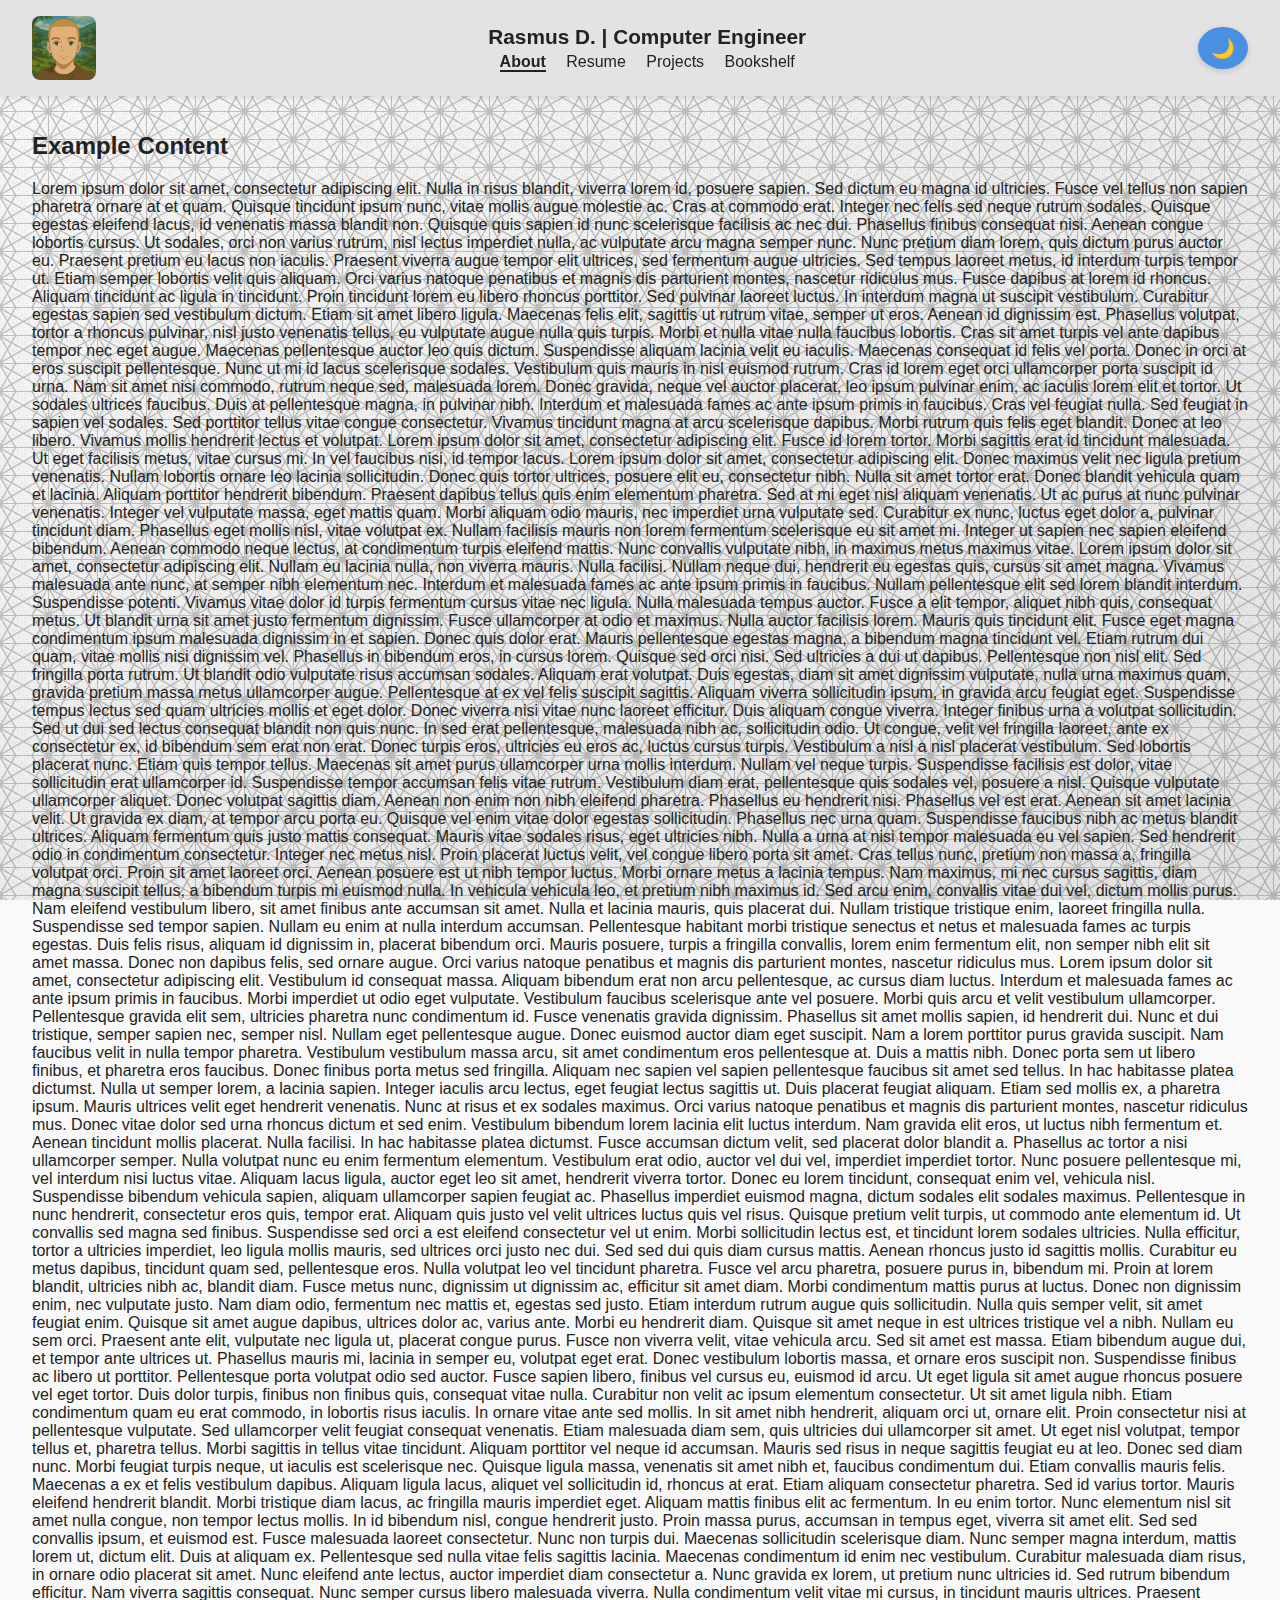
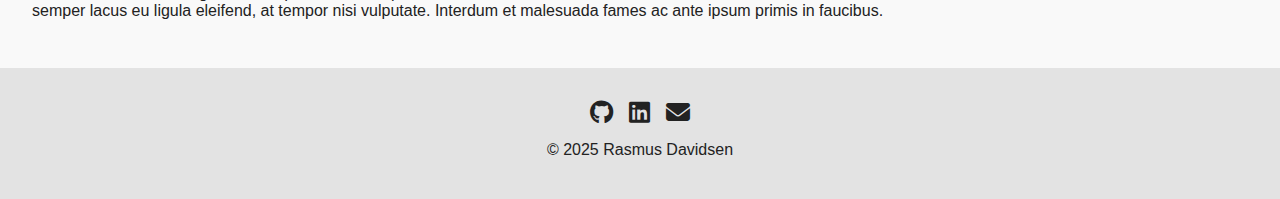
<file: about.html>
<!doctype html>
<html lang="en">
  <head>
    <script>
      (function () {
        const savedTheme = localStorage.getItem("theme");
        const prefersDark = window.matchMedia(
          "(prefers-color-scheme: dark)",
        ).matches;
        if (savedTheme === "dark" || (!savedTheme && prefersDark)) {
          document.documentElement.classList.add("dark-mode");
        }
      })();
    </script>

    <meta charset="UTF-8" />
    <title>Home</title>
    <link rel="stylesheet" href="style.css" />
    <link
      rel="stylesheet"
      href="https://cdnjs.cloudflare.com/ajax/libs/font-awesome/6.4.0/css/all.min.css"
    />
  </head>
  <body>
    <div class="page-wrapper">
      <header class="site-header">
        <img src="pfp.jpg" alt="Rasmus D." class="logo" />
        <div class="header-content">
          <h1>Rasmus D. | Computer Engineer</h1>
          <nav class="site-nav">
            <a href="about.html" class="active">About</a>
            <a href="resume.html">Resume</a>
            <a href="projects.html">Projects</a>
            <a href="books.html">Bookshelf</a>
          </nav>
        </div>
        <button id="theme-toggle">🌙</button>
      </header>

      <main>
        <h2>Example Content</h2>

        Lorem ipsum dolor sit amet, consectetur adipiscing elit. Nulla in risus
        blandit, viverra lorem id, posuere sapien. Sed dictum eu magna id
        ultricies. Fusce vel tellus non sapien pharetra ornare at et quam.
        Quisque tincidunt ipsum nunc, vitae mollis augue molestie ac. Cras at
        commodo erat. Integer nec felis sed neque rutrum sodales. Quisque
        egestas eleifend lacus, id venenatis massa blandit non. Quisque quis
        sapien id nunc scelerisque facilisis ac nec dui. Phasellus finibus
        consequat nisi. Aenean congue lobortis cursus. Ut sodales, orci non
        varius rutrum, nisl lectus imperdiet nulla, ac vulputate arcu magna
        semper nunc. Nunc pretium diam lorem, quis dictum purus auctor eu.
        Praesent pretium eu lacus non iaculis. Praesent viverra augue tempor
        elit ultrices, sed fermentum augue ultricies. Sed tempus laoreet metus,
        id interdum turpis tempor ut. Etiam semper lobortis velit quis aliquam.
        Orci varius natoque penatibus et magnis dis parturient montes, nascetur
        ridiculus mus. Fusce dapibus at lorem id rhoncus. Aliquam tincidunt ac
        ligula in tincidunt. Proin tincidunt lorem eu libero rhoncus porttitor.
        Sed pulvinar laoreet luctus. In interdum magna ut suscipit vestibulum.
        Curabitur egestas sapien sed vestibulum dictum. Etiam sit amet libero
        ligula. Maecenas felis elit, sagittis ut rutrum vitae, semper ut eros.
        Aenean id dignissim est. Phasellus volutpat, tortor a rhoncus pulvinar,
        nisl justo venenatis tellus, eu vulputate augue nulla quis turpis. Morbi
        et nulla vitae nulla faucibus lobortis. Cras sit amet turpis vel ante
        dapibus tempor nec eget augue. Maecenas pellentesque auctor leo quis
        dictum. Suspendisse aliquam lacinia velit eu iaculis. Maecenas consequat
        id felis vel porta. Donec in orci at eros suscipit pellentesque. Nunc ut
        mi id lacus scelerisque sodales. Vestibulum quis mauris in nisl euismod
        rutrum. Cras id lorem eget orci ullamcorper porta suscipit id urna. Nam
        sit amet nisi commodo, rutrum neque sed, malesuada lorem. Donec gravida,
        neque vel auctor placerat, leo ipsum pulvinar enim, ac iaculis lorem
        elit et tortor. Ut sodales ultrices faucibus. Duis at pellentesque
        magna, in pulvinar nibh. Interdum et malesuada fames ac ante ipsum
        primis in faucibus. Cras vel feugiat nulla. Sed feugiat in sapien vel
        sodales. Sed porttitor tellus vitae congue consectetur. Vivamus
        tincidunt magna at arcu scelerisque dapibus. Morbi rutrum quis felis
        eget blandit. Donec at leo libero. Vivamus mollis hendrerit lectus et
        volutpat. Lorem ipsum dolor sit amet, consectetur adipiscing elit. Fusce
        id lorem tortor. Morbi sagittis erat id tincidunt malesuada. Ut eget
        facilisis metus, vitae cursus mi. In vel faucibus nisi, id tempor lacus.
        Lorem ipsum dolor sit amet, consectetur adipiscing elit. Donec maximus
        velit nec ligula pretium venenatis. Nullam lobortis ornare leo lacinia
        sollicitudin. Donec quis tortor ultrices, posuere elit eu, consectetur
        nibh. Nulla sit amet tortor erat. Donec blandit vehicula quam et
        lacinia. Aliquam porttitor hendrerit bibendum. Praesent dapibus tellus
        quis enim elementum pharetra. Sed at mi eget nisl aliquam venenatis. Ut
        ac purus at nunc pulvinar venenatis. Integer vel vulputate massa, eget
        mattis quam. Morbi aliquam odio mauris, nec imperdiet urna vulputate
        sed. Curabitur ex nunc, luctus eget dolor a, pulvinar tincidunt diam.
        Phasellus eget mollis nisl, vitae volutpat ex. Nullam facilisis mauris
        non lorem fermentum scelerisque eu sit amet mi. Integer ut sapien nec
        sapien eleifend bibendum. Aenean commodo neque lectus, at condimentum
        turpis eleifend mattis. Nunc convallis vulputate nibh, in maximus metus
        maximus vitae. Lorem ipsum dolor sit amet, consectetur adipiscing elit.
        Nullam eu lacinia nulla, non viverra mauris. Nulla facilisi. Nullam
        neque dui, hendrerit eu egestas quis, cursus sit amet magna. Vivamus
        malesuada ante nunc, at semper nibh elementum nec. Interdum et malesuada
        fames ac ante ipsum primis in faucibus. Nullam pellentesque elit sed
        lorem blandit interdum. Suspendisse potenti. Vivamus vitae dolor id
        turpis fermentum cursus vitae nec ligula. Nulla malesuada tempus auctor.
        Fusce a elit tempor, aliquet nibh quis, consequat metus. Ut blandit urna
        sit amet justo fermentum dignissim. Fusce ullamcorper at odio et
        maximus. Nulla auctor facilisis lorem. Mauris quis tincidunt elit. Fusce
        eget magna condimentum ipsum malesuada dignissim in et sapien. Donec
        quis dolor erat. Mauris pellentesque egestas magna, a bibendum magna
        tincidunt vel. Etiam rutrum dui quam, vitae mollis nisi dignissim vel.
        Phasellus in bibendum eros, in cursus lorem. Quisque sed orci nisi. Sed
        ultricies a dui ut dapibus. Pellentesque non nisl elit. Sed fringilla
        porta rutrum. Ut blandit odio vulputate risus accumsan sodales. Aliquam
        erat volutpat. Duis egestas, diam sit amet dignissim vulputate, nulla
        urna maximus quam, gravida pretium massa metus ullamcorper augue.
        Pellentesque at ex vel felis suscipit sagittis. Aliquam viverra
        sollicitudin ipsum, in gravida arcu feugiat eget. Suspendisse tempus
        lectus sed quam ultricies mollis et eget dolor. Donec viverra nisi vitae
        nunc laoreet efficitur. Duis aliquam congue viverra. Integer finibus
        urna a volutpat sollicitudin. Sed ut dui sed lectus consequat blandit
        non quis nunc. In sed erat pellentesque, malesuada nibh ac, sollicitudin
        odio. Ut congue, velit vel fringilla laoreet, ante ex consectetur ex, id
        bibendum sem erat non erat. Donec turpis eros, ultricies eu eros ac,
        luctus cursus turpis. Vestibulum a nisl a nisl placerat vestibulum. Sed
        lobortis placerat nunc. Etiam quis tempor tellus. Maecenas sit amet
        purus ullamcorper urna mollis interdum. Nullam vel neque turpis.
        Suspendisse facilisis est dolor, vitae sollicitudin erat ullamcorper id.
        Suspendisse tempor accumsan felis vitae rutrum. Vestibulum diam erat,
        pellentesque quis sodales vel, posuere a nisl. Quisque vulputate
        ullamcorper aliquet. Donec volutpat sagittis diam. Aenean non enim non
        nibh eleifend pharetra. Phasellus eu hendrerit nisi. Phasellus vel est
        erat. Aenean sit amet lacinia velit. Ut gravida ex diam, at tempor arcu
        porta eu. Quisque vel enim vitae dolor egestas sollicitudin. Phasellus
        nec urna quam. Suspendisse faucibus nibh ac metus blandit ultrices.
        Aliquam fermentum quis justo mattis consequat. Mauris vitae sodales
        risus, eget ultricies nibh. Nulla a urna at nisi tempor malesuada eu vel
        sapien. Sed hendrerit odio in condimentum consectetur. Integer nec metus
        nisl. Proin placerat luctus velit, vel congue libero porta sit amet.
        Cras tellus nunc, pretium non massa a, fringilla volutpat orci. Proin
        sit amet laoreet orci. Aenean posuere est ut nibh tempor luctus. Morbi
        ornare metus a lacinia tempus. Nam maximus, mi nec cursus sagittis, diam
        magna suscipit tellus, a bibendum turpis mi euismod nulla. In vehicula
        vehicula leo, et pretium nibh maximus id. Sed arcu enim, convallis vitae
        dui vel, dictum mollis purus. Nam eleifend vestibulum libero, sit amet
        finibus ante accumsan sit amet. Nulla et lacinia mauris, quis placerat
        dui. Nullam tristique tristique enim, laoreet fringilla nulla.
        Suspendisse sed tempor sapien. Nullam eu enim at nulla interdum
        accumsan. Pellentesque habitant morbi tristique senectus et netus et
        malesuada fames ac turpis egestas. Duis felis risus, aliquam id
        dignissim in, placerat bibendum orci. Mauris posuere, turpis a fringilla
        convallis, lorem enim fermentum elit, non semper nibh elit sit amet
        massa. Donec non dapibus felis, sed ornare augue. Orci varius natoque
        penatibus et magnis dis parturient montes, nascetur ridiculus mus. Lorem
        ipsum dolor sit amet, consectetur adipiscing elit. Vestibulum id
        consequat massa. Aliquam bibendum erat non arcu pellentesque, ac cursus
        diam luctus. Interdum et malesuada fames ac ante ipsum primis in
        faucibus. Morbi imperdiet ut odio eget vulputate. Vestibulum faucibus
        scelerisque ante vel posuere. Morbi quis arcu et velit vestibulum
        ullamcorper. Pellentesque gravida elit sem, ultricies pharetra nunc
        condimentum id. Fusce venenatis gravida dignissim. Phasellus sit amet
        mollis sapien, id hendrerit dui. Nunc et dui tristique, semper sapien
        nec, semper nisl. Nullam eget pellentesque augue. Donec euismod auctor
        diam eget suscipit. Nam a lorem porttitor purus gravida suscipit. Nam
        faucibus velit in nulla tempor pharetra. Vestibulum vestibulum massa
        arcu, sit amet condimentum eros pellentesque at. Duis a mattis nibh.
        Donec porta sem ut libero finibus, et pharetra eros faucibus. Donec
        finibus porta metus sed fringilla. Aliquam nec sapien vel sapien
        pellentesque faucibus sit amet sed tellus. In hac habitasse platea
        dictumst. Nulla ut semper lorem, a lacinia sapien. Integer iaculis arcu
        lectus, eget feugiat lectus sagittis ut. Duis placerat feugiat aliquam.
        Etiam sed mollis ex, a pharetra ipsum. Mauris ultrices velit eget
        hendrerit venenatis. Nunc at risus et ex sodales maximus. Orci varius
        natoque penatibus et magnis dis parturient montes, nascetur ridiculus
        mus. Donec vitae dolor sed urna rhoncus dictum et sed enim. Vestibulum
        bibendum lorem lacinia elit luctus interdum. Nam gravida elit eros, ut
        luctus nibh fermentum et. Aenean tincidunt mollis placerat. Nulla
        facilisi. In hac habitasse platea dictumst. Fusce accumsan dictum velit,
        sed placerat dolor blandit a. Phasellus ac tortor a nisi ullamcorper
        semper. Nulla volutpat nunc eu enim fermentum elementum. Vestibulum erat
        odio, auctor vel dui vel, imperdiet imperdiet tortor. Nunc posuere
        pellentesque mi, vel interdum nisi luctus vitae. Aliquam lacus ligula,
        auctor eget leo sit amet, hendrerit viverra tortor. Donec eu lorem
        tincidunt, consequat enim vel, vehicula nisl. Suspendisse bibendum
        vehicula sapien, aliquam ullamcorper sapien feugiat ac. Phasellus
        imperdiet euismod magna, dictum sodales elit sodales maximus.
        Pellentesque in nunc hendrerit, consectetur eros quis, tempor erat.
        Aliquam quis justo vel velit ultrices luctus quis vel risus. Quisque
        pretium velit turpis, ut commodo ante elementum id. Ut convallis sed
        magna sed finibus. Suspendisse sed orci a est eleifend consectetur vel
        ut enim. Morbi sollicitudin lectus est, et tincidunt lorem sodales
        ultricies. Nulla efficitur, tortor a ultricies imperdiet, leo ligula
        mollis mauris, sed ultrices orci justo nec dui. Sed sed dui quis diam
        cursus mattis. Aenean rhoncus justo id sagittis mollis. Curabitur eu
        metus dapibus, tincidunt quam sed, pellentesque eros. Nulla volutpat leo
        vel tincidunt pharetra. Fusce vel arcu pharetra, posuere purus in,
        bibendum mi. Proin at lorem blandit, ultricies nibh ac, blandit diam.
        Fusce metus nunc, dignissim ut dignissim ac, efficitur sit amet diam.
        Morbi condimentum mattis purus at luctus. Donec non dignissim enim, nec
        vulputate justo. Nam diam odio, fermentum nec mattis et, egestas sed
        justo. Etiam interdum rutrum augue quis sollicitudin. Nulla quis semper
        velit, sit amet feugiat enim. Quisque sit amet augue dapibus, ultrices
        dolor ac, varius ante. Morbi eu hendrerit diam. Quisque sit amet neque
        in est ultrices tristique vel a nibh. Nullam eu sem orci. Praesent ante
        elit, vulputate nec ligula ut, placerat congue purus. Fusce non viverra
        velit, vitae vehicula arcu. Sed sit amet est massa. Etiam bibendum augue
        dui, et tempor ante ultrices ut. Phasellus mauris mi, lacinia in semper
        eu, volutpat eget erat. Donec vestibulum lobortis massa, et ornare eros
        suscipit non. Suspendisse finibus ac libero ut porttitor. Pellentesque
        porta volutpat odio sed auctor. Fusce sapien libero, finibus vel cursus
        eu, euismod id arcu. Ut eget ligula sit amet augue rhoncus posuere vel
        eget tortor. Duis dolor turpis, finibus non finibus quis, consequat
        vitae nulla. Curabitur non velit ac ipsum elementum consectetur. Ut sit
        amet ligula nibh. Etiam condimentum quam eu erat commodo, in lobortis
        risus iaculis. In ornare vitae ante sed mollis. In sit amet nibh
        hendrerit, aliquam orci ut, ornare elit. Proin consectetur nisi at
        pellentesque vulputate. Sed ullamcorper velit feugiat consequat
        venenatis. Etiam malesuada diam sem, quis ultricies dui ullamcorper sit
        amet. Ut eget nisl volutpat, tempor tellus et, pharetra tellus. Morbi
        sagittis in tellus vitae tincidunt. Aliquam porttitor vel neque id
        accumsan. Mauris sed risus in neque sagittis feugiat eu at leo. Donec
        sed diam nunc. Morbi feugiat turpis neque, ut iaculis est scelerisque
        nec. Quisque ligula massa, venenatis sit amet nibh et, faucibus
        condimentum dui. Etiam convallis mauris felis. Maecenas a ex et felis
        vestibulum dapibus. Aliquam ligula lacus, aliquet vel sollicitudin id,
        rhoncus at erat. Etiam aliquam consectetur pharetra. Sed id varius
        tortor. Mauris eleifend hendrerit blandit. Morbi tristique diam lacus,
        ac fringilla mauris imperdiet eget. Aliquam mattis finibus elit ac
        fermentum. In eu enim tortor. Nunc elementum nisl sit amet nulla congue,
        non tempor lectus mollis. In id bibendum nisl, congue hendrerit justo.
        Proin massa purus, accumsan in tempus eget, viverra sit amet elit. Sed
        sed convallis ipsum, et euismod est. Fusce malesuada laoreet
        consectetur. Nunc non turpis dui. Maecenas sollicitudin scelerisque
        diam. Nunc semper magna interdum, mattis lorem ut, dictum elit. Duis at
        aliquam ex. Pellentesque sed nulla vitae felis sagittis lacinia.
        Maecenas condimentum id enim nec vestibulum. Curabitur malesuada diam
        risus, in ornare odio placerat sit amet. Nunc eleifend ante lectus,
        auctor imperdiet diam consectetur a. Nunc gravida ex lorem, ut pretium
        nunc ultricies id. Sed rutrum bibendum efficitur. Nam viverra sagittis
        consequat. Nunc semper cursus libero malesuada viverra. Nulla
        condimentum velit vitae mi cursus, in tincidunt mauris ultrices.
        Praesent semper lacus eu ligula eleifend, at tempor nisi vulputate.
        Interdum et malesuada fames ac ante ipsum primis in faucibus.
      </main>

      <script>
        const toggleBtn = document.getElementById("theme-toggle");
        const root = document.documentElement;

        // Apply saved theme from localStorage or system preference
        const savedTheme = localStorage.getItem("theme");
        const prefersDark = window.matchMedia(
          "(prefers-color-scheme: dark)",
        ).matches;

        if (savedTheme === "dark" || (!savedTheme && prefersDark)) {
          root.classList.add("dark-mode");
        }

        // Set the correct icon based on current theme
        toggleBtn.textContent = root.classList.contains("dark-mode")
          ? "☀️"
          : "🌙";

        // Toggle the theme and save the choice
        toggleBtn.addEventListener("click", () => {
          const darkNow = root.classList.toggle("dark-mode");
          localStorage.setItem("theme", darkNow ? "dark" : "light");
          toggleBtn.textContent = darkNow ? "☀️" : "🌙";
        });
      </script>

      <footer>
        <div class="social-icons">
          <a
            href="https://github.com/rdavid20"
            target="_blank"
            aria-label="GitHub"
          >
            <i class="fab fa-github icon-fa"></i>
          </a>

          <a
            href="https://linkedin.com/in/rasmus-hjollund-davidsen"
            target="_blank"
            aria-label="LinkedIn"
          >
            <i class="fab fa-linkedin icon-fa"></i>
          </a>

          <a
            href="mailto:rasmushdavidsen@mailbox.org"
            target="_blank"
            aria-label="Mail"
          >
            <i class="fa fa-envelope icon-fa"></i>
          </a>
        </div>
        <p>&copy; 2025 Rasmus Davidsen</p>
      </footer>
    </div>
  </body>
</html>
</file>
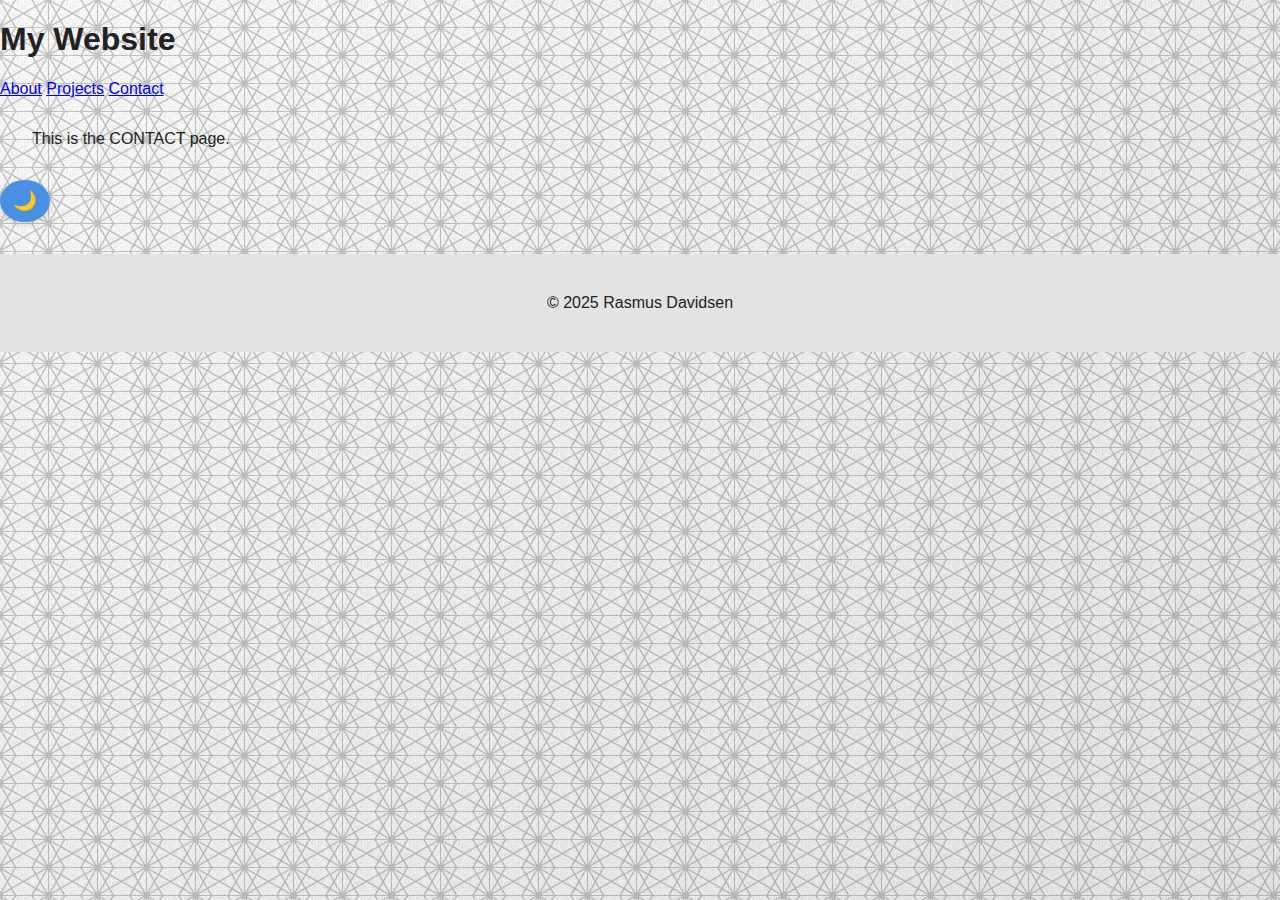
<file: contact.html>
<!doctype html>
<html lang="en">
  <head>
    <script>
      (function () {
        const savedTheme = localStorage.getItem("theme");
        const prefersDark = window.matchMedia(
          "(prefers-color-scheme: dark)",
        ).matches;
        if (savedTheme === "dark" || (!savedTheme && prefersDark)) {
          document.documentElement.classList.add("dark-mode");
        }
      })();
    </script>

    <meta charset="UTF-8" />
    <title>Home</title>
    <link rel="stylesheet" href="style.css" />
  </head>
  <body>
    <header>
      <div class="header-container">
        <h1>My Website</h1>
      </div>
      <nav>
        <a href="about.html">About</a>
        <a href="projects.html">Projects</a>
        <a href="contact.html" class="active">Contact</a>
      </nav>
    </header>

    <main>
      <p>This is the CONTACT page.</p>
    </main>

    <button id="theme-toggle" aria-label="Toggle dark mode">🌙</button>
    <script>
      const toggleBtn = document.getElementById("theme-toggle");
      const root = document.documentElement;

      // Apply saved theme from localStorage or system preference
      const savedTheme = localStorage.getItem("theme");
      const prefersDark = window.matchMedia(
        "(prefers-color-scheme: dark)",
      ).matches;

      if (savedTheme === "dark" || (!savedTheme && prefersDark)) {
        root.classList.add("dark-mode");
      }

      // Set the correct icon based on current theme
      toggleBtn.textContent = root.classList.contains("dark-mode")
        ? "☀️"
        : "🌙";

      // Toggle the theme and save the choice
      toggleBtn.addEventListener("click", () => {
        const darkNow = root.classList.toggle("dark-mode");
        localStorage.setItem("theme", darkNow ? "dark" : "light");
        toggleBtn.textContent = darkNow ? "☀️" : "🌙";
      });
    </script>

    <footer>
      <p>&copy; 2025 Rasmus Davidsen</p>
    </footer>
  </body>
</html>
</file>
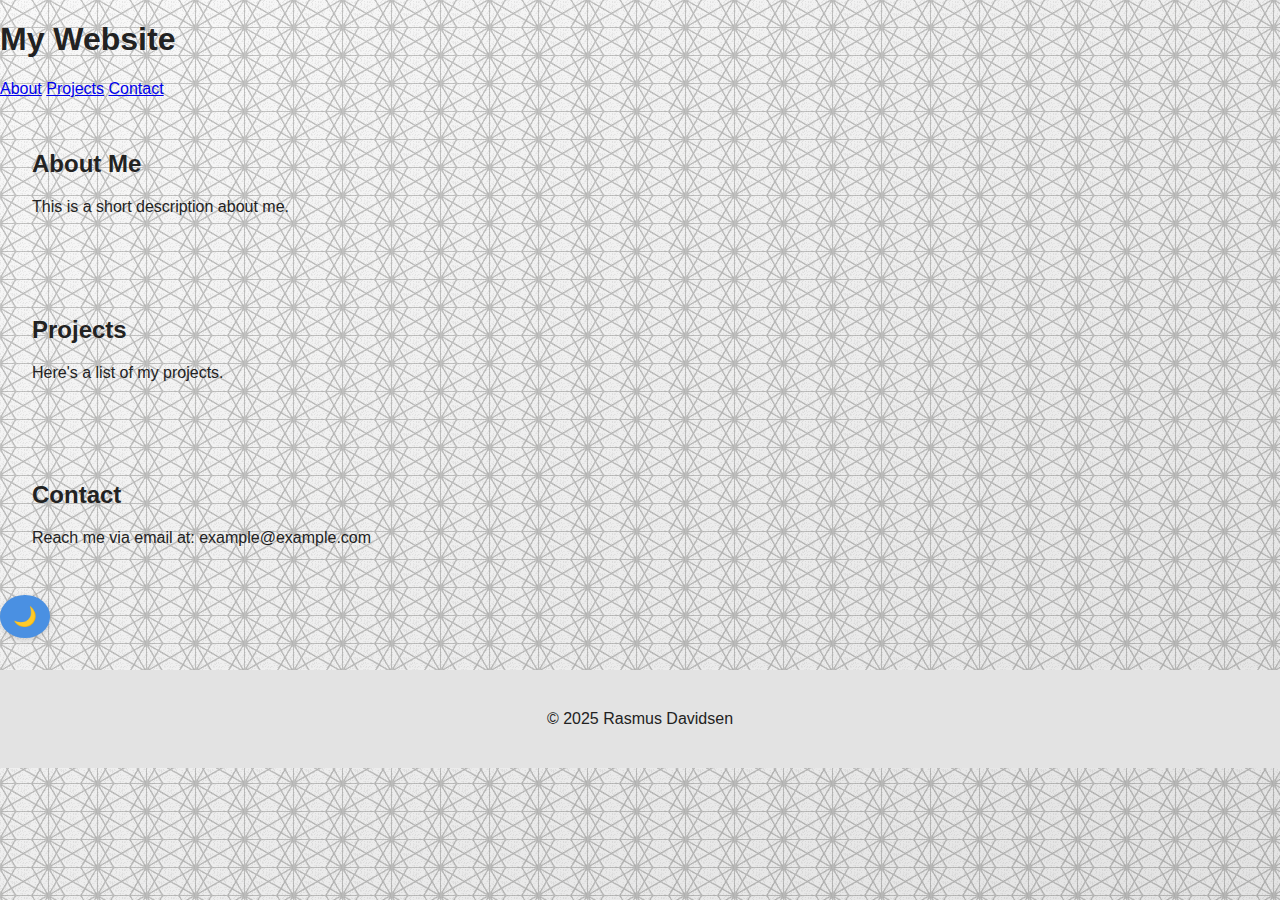
<file: indexbackup.html>
<!doctype html>
<html lang="en">
  <head>
    <script>
      // Set dark mode before page renders
      if (
        localStorage.getItem("theme") === "dark" ||
        (!localStorage.getItem("theme") &&
          window.matchMedia("(prefers-color-scheme: dark)").matches)
      ) {
        document.documentElement.classList.add("dark-mode");
      }
    </script>

    <meta charset="UTF-8" />
    <meta name="viewport" content="width=device-width, initial-scale=1.0" />
    <title>My GitHub Page</title>
    <link rel="stylesheet" href="style.css" />
  </head>

  <body>
    <header>
      <div class="header-container">
        <h1>My Website</h1>
      </div>
      <nav>
        <a href="#about">About</a>
        <a href="#projects">Projects</a>
        <a href="#contact">Contact</a>
      </nav>
    </header>

    <section id="about">
      <h2>About Me</h2>
      <p>This is a short description about me.</p>
    </section>

    <section id="projects">
      <h2>Projects</h2>
      <p>Here's a list of my projects.</p>
    </section>

    <section id="contact">
      <h2>Contact</h2>
      <p>Reach me via email at: example@example.com</p>
    </section>

    <button id="theme-toggle" aria-label="Toggle dark mode">🌙</button>
    <script>
      const toggleBtn = document.getElementById("theme-toggle");
      const root = document.documentElement;

      const isDark = root.classList.contains("dark-mode");
      toggleBtn.textContent = isDark ? "☀️" : "🌙";

      toggleBtn.addEventListener("click", () => {
        root.classList.toggle("dark-mode");
        const darkNow = root.classList.contains("dark-mode");
        toggleBtn.textContent = darkNow ? "☀️" : "🌙";
        localStorage.setItem("theme", darkNow ? "dark" : "light");
      });
    </script>

    <footer>
      <p>&copy; 2025 Rasmus Davidsen</p>
    </footer>
  </body>
</html>
</file>
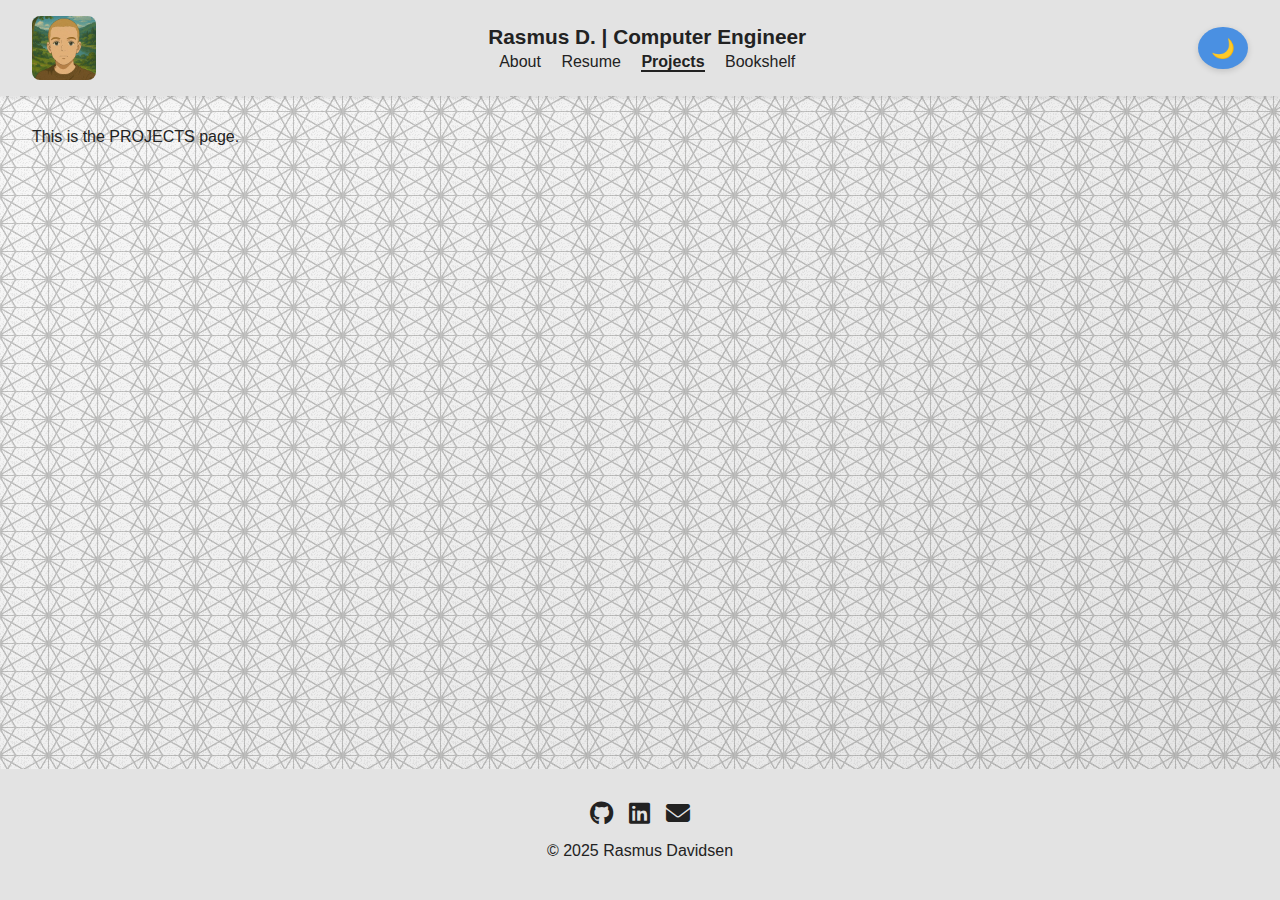
<file: projects.html>
<!doctype html>
<html lang="en">
  <head>
    <script>
      (function () {
        const savedTheme = localStorage.getItem("theme");
        const prefersDark = window.matchMedia(
          "(prefers-color-scheme: dark)",
        ).matches;
        if (savedTheme === "dark" || (!savedTheme && prefersDark)) {
          document.documentElement.classList.add("dark-mode");
        }
      })();
    </script>

    <meta charset="UTF-8" />
    <title>Home</title>
    <link rel="stylesheet" href="style.css" />
    <link
      rel="stylesheet"
      href="https://cdnjs.cloudflare.com/ajax/libs/font-awesome/6.4.0/css/all.min.css"
    />
  </head>
  <body>
    <div class="page-wrapper">
      <header class="site-header">
        <img src="pfp.jpg" alt="Rasmus D." class="logo" />
        <div class="header-content">
          <h1>Rasmus D. | Computer Engineer</h1>
          <nav class="site-nav">
            <a href="about.html">About</a>
            <a href="resume.html">Resume</a>
            <a href="projects.html" class="active">Projects</a>
            <a href="books.html">Bookshelf</a>
          </nav>
        </div>
        <button id="theme-toggle">🌙</button>
      </header>

      <main>
        <p>This is the PROJECTS page.</p>
      </main>

      <script>
        const toggleBtn = document.getElementById("theme-toggle");
        const root = document.documentElement;

        // Apply saved theme from localStorage or system preference
        const savedTheme = localStorage.getItem("theme");
        const prefersDark = window.matchMedia(
          "(prefers-color-scheme: dark)",
        ).matches;

        if (savedTheme === "dark" || (!savedTheme && prefersDark)) {
          root.classList.add("dark-mode");
        }

        // Set the correct icon based on current theme
        toggleBtn.textContent = root.classList.contains("dark-mode")
          ? "☀️"
          : "🌙";

        // Toggle the theme and save the choice
        toggleBtn.addEventListener("click", () => {
          const darkNow = root.classList.toggle("dark-mode");
          localStorage.setItem("theme", darkNow ? "dark" : "light");
          toggleBtn.textContent = darkNow ? "☀️" : "🌙";
        });
      </script>

      <footer>
        <div class="social-icons">
          <a
            href="https://github.com/rdavid20"
            target="_blank"
            aria-label="GitHub"
          >
            <i class="fab fa-github icon-fa"></i>
          </a>

          <a
            href="https://linkedin.com/in/rasmus-hjollund-davidsen"
            target="_blank"
            aria-label="LinkedIn"
          >
            <i class="fab fa-linkedin icon-fa"></i>
          </a>

          <a
            href="mailto:rasmushdavidsen@mailbox.org"
            target="_blank"
            aria-label="Mail"
          >
            <i class="fas fa-envelope icon-fa"></i>
          </a>
        </div>
        <p>&copy; 2025 Rasmus Davidsen</p>
      </footer>
    </div>
  </body>
</html>
</file>
<file: style.css>
:root {
  --bg: #f9f9f9;
  --text: #222222;
  --header-bg: #e3e3e3;
  --footer-bg: #e3e3e3;
  --button-bg: #4a90e2;
  --button-text: #ffffff;
  --link-color: #2a7ae2;
  --divider: #c0c0c0;
}

.dark-mode {
  --bg: #1e1e1e;
  --text: #e0e0e0;
  --header-bg: #2b2b2b;
  --footer-bg: #2b2b2b;
  --button-bg: #4a90e2;
  --button-text: #ffffff;
  --link-color: #7ab4ff;
  --divider: #c0c0c0;
}

body {
  background-color: #f9f9f9; /* fallback for older browsers */
  background-image:
    url("/images/black-thread.png"),
    linear-gradient(to bottom right, #f9f9f9, #e3e3e3);
  background-repeat: repeat;
  background-attachment: fixed;
  background-size: auto, cover;

  color: var(--text);
  font-family: "Segoe UI", Tahoma, Geneva, Verdana, sans-serif;
  margin: 0;
  padding: 0;
  transition:
    background-color 0.3s,
    color 0.3s;
}

.dark-mode body {
  background-image:
    url("/images/black-thread.png"),
    linear-gradient(to bottom right, #1e1e1e, #2b2b2b);
}

footer {
  background-color: var(--footer-bg);
  color: var(--text);
  text-align: center;
  padding: 1.5rem;
  margin-top: 2rem;
}

.social-icons {
  display: flex;
  justify-content: center;
  align-items: center;
  gap: 1rem; /* space between icons */
  margin-top: 0.5rem;
}

.icon-img {
  width: 24px;
  height: 24px;
  display: inline-block;
  transition: transform 0.2s ease;
}

.icon-fa {
  font-size: 24px;
  color: var(--text);
  transition: transform 0.2s ease;
}

.social-icons a:hover .icon-img,
.social-icons a:hover .icon-fa {
  transform: scale(1.1);
}

.dark-mode .icon-fa {
  color: var(--text);
}

.icon-dark {
  display: none;
}
.icon-light {
  display: inline-block;
}

.dark-mode .icon-light {
  display: none;
}
.dark-mode .icon-dark {
  display: inline-block;
}

.icon-light,
.icon-dark {
  width: 24px;
  height: 24px;
  transition: transform 0.2s;
}

.site-header {
  position: sticky;
  top: 0;
  z-index: 1000;
  display: flex;
  align-items: center;
  justify-content: space-between;
  padding: 1rem 2rem;
  background-color: var(--header-bg);
  color: var(--text);
  box-shadow: 0 2px 5px rgba(0, 0, 0, 0.1);
  gap: 1rem;

  animation: fadeSlideIn 0.5s ease-out;
}

.logo {
  width: 64px;
  height: 64px;
  object-fit: cover;
  border-radius: 8px;
}

.header-content {
  display: flex;
  flex-direction: column;
  align-items: center; /* centers both h1 and nav horizontally */
  justify-content: center;
  text-align: center;
  flex: 1;
}

.header-content h1 {
  font-size: 1.3rem;
  margin: 0;
}

.site-nav {
  margin-top: 0.3rem;
}

.site-nav a {
  position: relative;
  margin: 0 0.5rem;
  text-decoration: none;
  color: var(--text);
  transition: color 0.2s;
}

.site-nav a::after {
  content: "";
  position: absolute;
  left: 0;
  bottom: -2px;
  width: 100%;
  height: 2px;
  background-color: var(--button-bg);
  transform: scaleX(0);
  transform-origin: left;
  transition: transform 0.3s ease;
}

.site-nav a:hover {
  color: var(--link-color); /* Optional: color shift */
}

.site-nav a:hover::after {
  transform: scaleX(1);
}

.site-nav a.active {
  font-weight: bold;
  border-bottom: 2px solid var(--text);
}

section {
  padding: 2rem;
}

#theme-toggle {
  align-self: center;
  background-color: var(--button-bg);
  color: var(--button-text);
  border: none;
  border-radius: 50%;
  padding: 0.6rem 0.8rem;
  font-size: 1.2rem;
  cursor: pointer;
  box-shadow: 0 2px 6px rgba(0, 0, 0, 0.15);
  transition:
    background-color 0.3s,
    transform 0.2s;
}

#theme-toggle:hover {
  background-color: #3a78c2;
  transform: scale(1.05);
}

button {
  padding: 0.5rem 1rem;
  font-size: 1rem;
  background-color: var(--button-bg);
  color: var(--button-text);
  border: none;
  border-radius: 4px;
  cursor: pointer;
  transition: background-color 0.3s;
}

button:hover {
  background-color: #3a78c2;
}

html {
  scroll-behavior: smooth;
}

html,
body {
  height: auto; /* let the document be as tall as it needs */
  margin: 0;
  padding: 0;
}

.page-wrapper {
  display: flex;
  flex-direction: column;
  min-height: 100vh;
}

main {
  flex: 1;
  padding: 1rem 2rem;
}

/* Section for Book Lists */
.book-list {
  list-style: none;
  padding: 0 1.5rem;
  margin: 0 auto;
  max-width: 800px;
  display: flex;
  flex-direction: column;
  gap: 1rem;
}

.book-list li {
  background-color: color-mix(in srgb, var(--button-bg) 10%, var(--bg));
  border-left: 4px solid var(--button-bg);
  border-radius: 12px;
  padding: 1rem;
  box-shadow: 0 2px 8px rgba(0, 0, 0, 0.04);
  transition: all 0.2s ease;
  display: flex;
  align-items: center;
  gap: 1rem;
  margin-bottom: 1rem;
}

.book-list li:hover {
  background-color: color-mix(in srgb, var(--button-bg) 18%, var(--bg));
  transform: translateY(-4px);
  box-shadow: 0 10px 20px rgba(0, 0, 0, 0.1);
}

.book-list img {
  width: 120px;
  height: 180px;
  object-fit: cover;
  border-radius: 4px;
  box-shadow: 0 2px 6px rgba(0, 0, 0, 0.2);
}

.book-list strong {
  font-size: 1rem;
  color: var(--text);
}

.book-list span {
  font-size: 0.9rem;
  color: var(--text);
}

/* Responsive stacking for mobile */
@media (max-width: 600px) {
  .book-list li {
    flex-direction: column !important;
    text-align: center;
  }
}

#books-grid {
  display: flex;
  gap: 2rem;
  justify-content: center;
  flex-wrap: wrap;
  max-width: 1200px;
  margin: 0 auto;
}

.books-box {
  flex: 1 1 400px;
  background-color: var(--header-bg);
  border-radius: 8px;
  padding: 0 0 2rem 0;
  margin: 1rem auto;
  box-shadow: 0 2px 8px rgba(0, 0, 0, 0.1);
  overflow: visible;
}

.books-box h2 {
  text-align: center;
  background-color: var(--button-bg);
  color: var(--button-text);
  padding: 0.75rem;
  margin: 0 0 1rem 0;
  border-top-left-radius: 8px;
  border-top-right-radius: 8px;
}

.stars {
  font-size: 1rem;
  color: gold;
  margin-top: 0.25rem;
  letter-spacing: 0.05em;
}

/* Education Section */
.education-content {
  padding: 0 1.5rem;
  color: var(--text);
}

.education-entry {
  background-color: color-mix(in srgb, var(--button-bg) 10%, var(--bg));
  border-left: 4px solid var(--button-bg);
  border-radius: 12px;
  padding: 1.5rem;
  margin-bottom: 1rem;
  box-shadow: 0 2px 8px rgba(0, 0, 0, 0.04);
  transition: all 0.2s ease;
}

.education-entry:hover {
  background-color: color-mix(in srgb, var(--button-bg) 18%, var(--bg));
  transform: translateY(-4px);
  box-shadow: 0 10px 20px rgba(0, 0, 0, 0.1);
}

.education-entry:last-child {
  margin-bottom: 0;
}

.education-header {
  display: flex;
  justify-content: space-between;
  align-items: center;
  margin-bottom: 0.5rem;
  flex-wrap: wrap;
}

.education-header h3 {
  font-size: 1.25rem;
  font-weight: 600;
  margin: 0;
  color: var(--text);
}

.education-date {
  font-size: 0.95rem;
  font-style: italic;
  color: var(--text);
  opacity: 0.8;
}

.education-entry p {
  margin: 0 0 0.5rem;
}

.education-entry ul {
  margin: 0.5rem 0 0;
  padding-left: 1.25rem;
}

.education-entry li {
  margin-bottom: 0.5rem;
  line-height: 1.5;
}

@keyframes fadeSlideIn {
  from {
    opacity: 0;
    transform: translateY(-12px);
  }
  to {
    opacity: 1;
    transform: translateY(0);
  }
}

.books-box {
  opacity: 0;
  transform: translateY(20px);
  transition:
    opacity 0.6s ease-out,
    transform 0.6s ease-out;
}

.books-box.visible {
  opacity: 1;
  transform: translateY(0);
}
</file>
